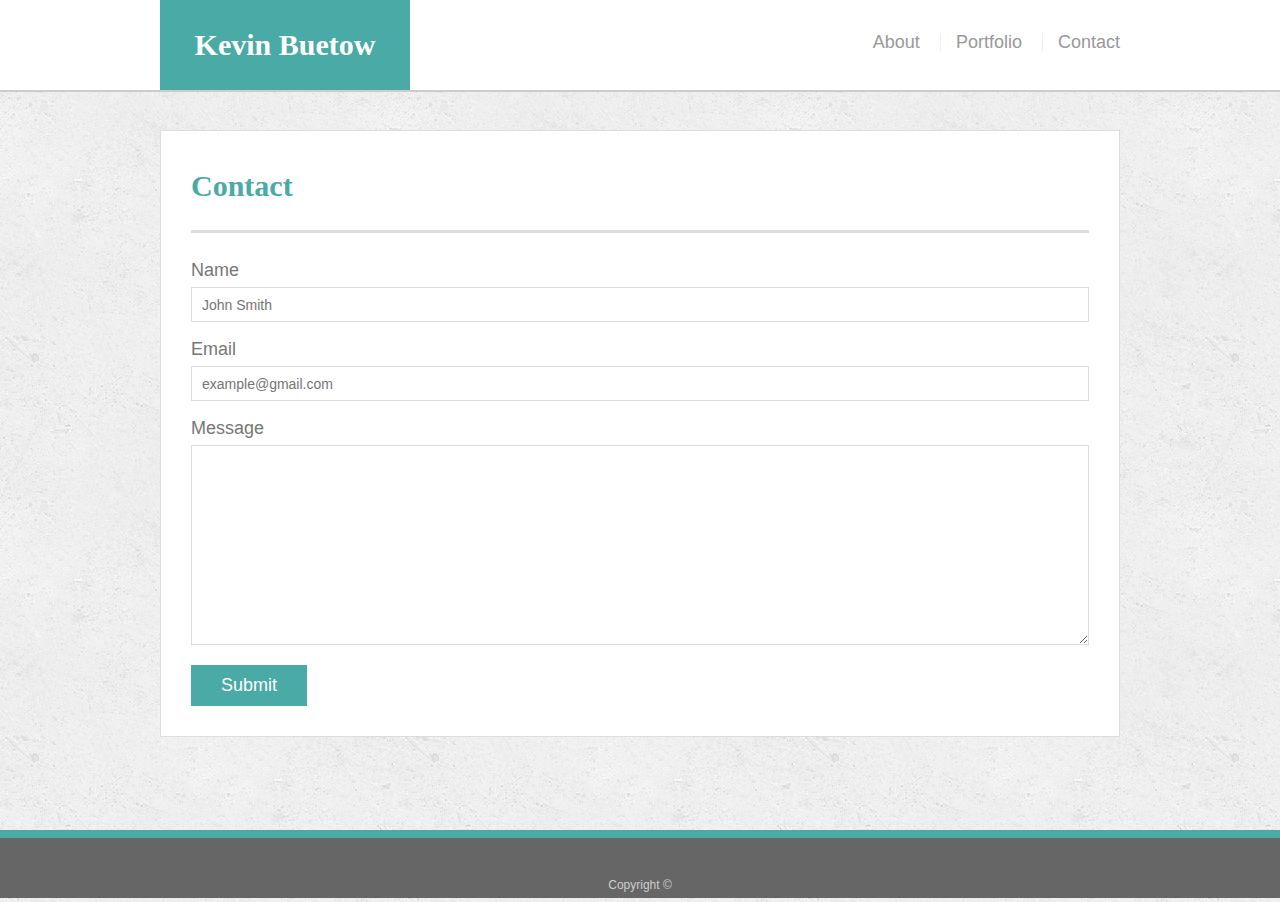
<file: contact.html>
<!doctype html>
<html lang="en-us">

<head>
  <meta charset="UTF-8">
  <title>Contact | Kevin Buetow</title>
  <link rel="stylesheet" type="text/css" href="assets/css/reset.css">
  <link rel="stylesheet" type="text/css" href="assets/css/style.css">
</head>

<body>

  <header id="masthead">
    <div class="container">
      <a href="index.html" id="logo">Kevin Buetow</a>
      <nav>
        <a href="index.html">About</a>
        <a href="portfolio.html">Portfolio</a>
        <a href="contact.html">Contact</a>
      </nav>
    </div>
  </header>

  <div id="main-container" class="container">
    <section class="main-section">
      <h1>Contact</h1>

      <form id="contact-form">
        <ul>
          <li>
            <label for="name">Name</label>
            <input type="text" id="name" name="name" placeholder="John Smith" required="required">
          </li>
          <li>
            <label for="email">Email</label>
            <input type="email" id="email" name="email" placeholder="example@gmail.com" required="required">
          </li>
          <li>
            <label for="message">Message</label>
            <textarea id="message" name="message" required="required"></textarea>
          </li>
        </ul>
        <input type="submit">
      </form>

    </section>

  </div>

  <footer>
    <div class="container">
      Copyright &copy; 
    </div>
  </footer>
</body>

</html>
</file>
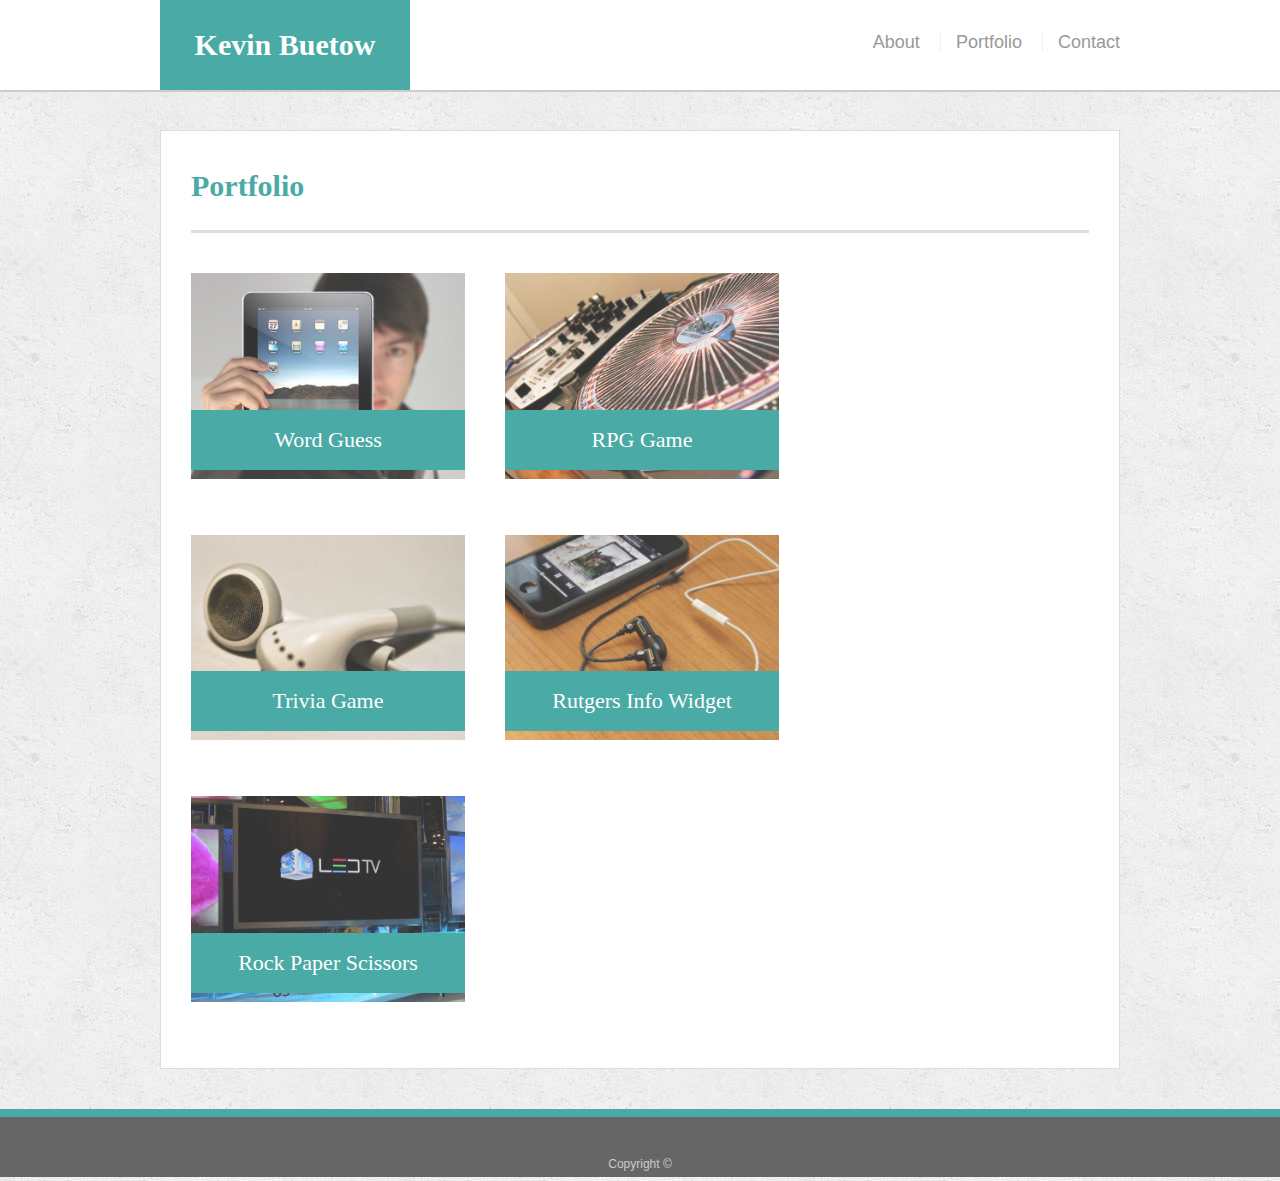
<file: portfolio.html>
<!doctype html>
<html lang="en-us">

<head>
  <meta charset="UTF-8">
  <title>Portfolio | Kevin Buetow</title>
  <link rel="stylesheet" type="text/css" href="assets/css/reset.css">
  <link rel="stylesheet" type="text/css" href="assets/css/style.css">
</head>

<body>

  <header id="masthead">
    <div class="container">
      <a href="index.html" id="logo">Kevin Buetow</a>
      <nav>
        <a href="index.html">About</a>
        <a href="portfolio.html">Portfolio</a>
        <a href="contact.html">Contact</a>
      </nav>
    </div>
  </header>

  <div id="main-container" class="container">
    <section class="main-section">
      <h1>Portfolio</h1>

      <div class="work">
        <img src="assets/images/technics-q-c-640-480-1.jpg" alt="Word Guess">
        
        <h3>Word Guess</h3>
      </div>
      <div class="work">
        <img src="assets/images/technics-q-c-640-480-2.jpg" alt="RPG Game">

        <h3>RPG Game</h3>
      </div>
      <div class="work">
        <img src="assets/images/technics-q-c-640-480-5.jpg" alt="Trivia Game">

        <h3>Trivia Game</h3>
      </div>
      <div class="work">
        <img src="assets/images/technics-q-c-640-480-7.jpg" alt="Rutgers Info Widget">

        <h3>Rutgers Info Widget</h3>
      </div>
      <div class="work">
        <img src="assets/images/technics-q-c-640-480-9.jpg" alt="Rock Paper Scissors">

        <h3>Rock Paper Scissors</h3>
      </div>

    </section>

  </div>

  <footer>
    <div class="container">
      Copyright &copy; 
    </div>
  </footer>
</body>

</html>
</file>
<file: assets/css/style.css>
body {
  font-family: Arial, "Helvetica Neue", Helvetica, sans-serif;
  font-size: 18px;
  line-height: 34px;
  color: #777;
  background: url("../images/concrete_seamless.png");
}

* {
  box-sizing: border-box;
}

/* general */

.container {
  width: 100%;
  max-width: 960px;
  margin: 0 auto;
  clear: both;
}

h1,
h2,
h3,
p {
  margin-bottom: 20px;
}

p:last-child {
  margin-bottom: 0;
}

h1,
h2,
h3 {
  font-family: Georgia, Times, "Times New Roman", serif;
  font-weight: 700;
  color: #4aaaa5;
}

h1 {
  padding-bottom: 20px;
  font-size: 30px;
  line-height: 49px;
  border-bottom: 3px solid #ddd;
}

h2,
h3 {
  font-size: 22px;
}

/* header */

#masthead {
  position: fixed;
  z-index: 99;
  width: 100%;
  margin: 0 0 30px;
  overflow: auto;
  color: #fff;
  background: #fff;
  border-bottom: 2px solid #ccc;
}

#logo {
  float: left;
  width: 250px;
  height: 90px;
  font-family: Georgia, Times, "Times New Roman", serif;
  font-size: 30px;
  font-weight: 700;
  line-height: 90px;
  color: #fff;
  text-align: center;
  text-decoration: none;
  background: #4aaaa5;
}

nav {
  float: right;
  margin-top: 25px;
}

nav a {
  display: inline-block;
  padding-left: 15px;
  margin-left: 15px;
  line-height: 18px;
  color: #999;
  text-decoration: none;
  border-left: 1px solid #efefef;
}

nav a:first-child {
  border-left: 0 none;
}

/* footer */

footer {
  padding: 30px 0;
  clear: both;
  font-size: 12px;
  color: #fff;
  color: #ccc;
  text-align: center;
  background: #666;
  border-top: 8px solid #4aaaa5;
  height: 50px;
}

h3, h2 {
  padding-bottom: 20px;
  margin-bottom: 15px;
  line-height: 22px;
  border-bottom: 2px solid #eee;
}

/* main */

#main-container {
  padding-top: 130px;
  min-height: calc(100vh - 70px);
}

.main-section {
  float: left;
  width: 100%;
  max-width: 960px;
  padding: 30px;
  margin: 0 0 40px;
  background: #fff;
  border: 1px solid #ddd;
}

/* portfolio page */

.work {
  position: relative;
  float: left;
  width: 274px;
  margin: 20px 0 25px;
  overflow: auto;
}

.work:nth-child(even) {
  margin-right: 40px;
}

.work img {
  width: 100%;
  border: 0 none;
  opacity: 0.8;
}

.work h3 {
  position: absolute;
  bottom: 20px;
  width: 100%;
  padding: 15px;
  margin-bottom: 0;
  font-weight: 300;
  line-height: 30px;
  color: #fff;
  text-align: center;
  background: #4aaaa5;
  border-bottom: 0;
}

.auth-image {
  float: left;
  width: 200px;
  height: auto;
  margin-top: 10px;
  margin-right: 25px;
}

/* contact page */

#contact-form ul {
  margin-bottom: 20px;
}

#contact-form li {
  margin-bottom: 10px;
}

label,
input[type=text],
input[type=email],
textarea {
  display: block;
  width: 100%;
}

input[type=text],
input[type=email],
textarea {
  height: 35px;
  padding: 0 10px;
  font-size: 14px;
  border: 1px solid #ddd;
}

textarea {
  height: 200px;
}

input[type=submit] {
  padding: 10px 30px;
  font-size: 18px;
  color: #fff;
  cursor: pointer;
  background: #4aaaa5;
  border: 0 none;
}

@media screen and (max-width: 980px){
  .container{
    width: 800px;
  }

}

@media screen and (max-width: 768px){
  .container{
    width: 600px;
  }

  @media screen and (max-width: 600px){
    .container{
      width: 300px;
    }
  
}
</file>
